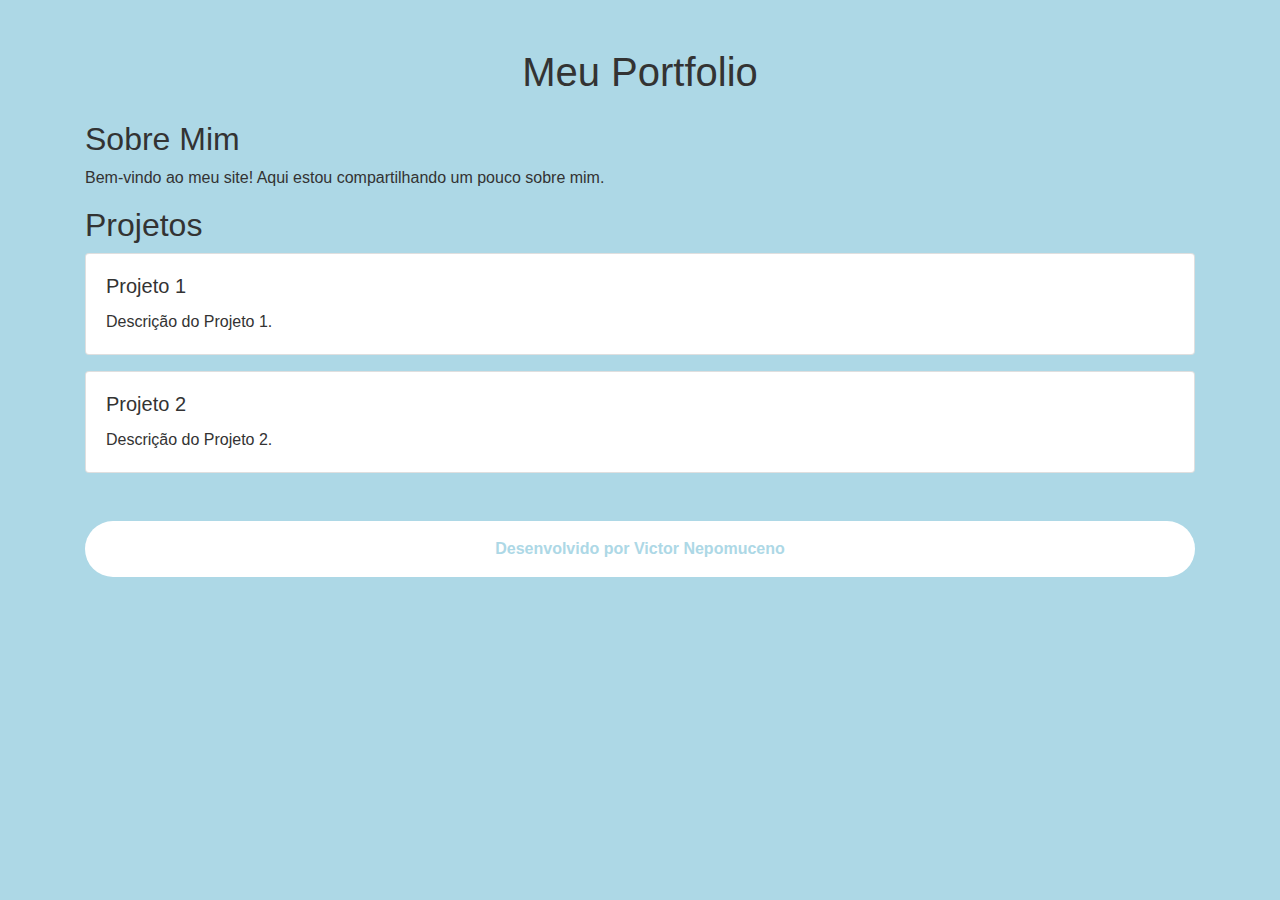
<file: index.html>
<!DOCTYPE html>
<html lang="pt-BR">
    <head>
        <meta charset="UTF-8" />
        <meta name="viewport" content="width=device-width, initial-scale=1.0" />
        <link
            rel="stylesheet"
            href="https://maxcdn.bootstrapcdn.com/bootstrap/4.0.0/css/bootstrap.min.css"
        />
        <link rel="stylesheet" href="./style.css" />
        <title>Meu Portfolio</title>
    </head>
    <body>
        <div class="container">
            <header class="text-center mt-5">
                <h1>Meu Portfolio</h1>
            </header>

            <main class="mt-4">
                <section>
                    <h2>Sobre Mim</h2>
                    <p>
                        Bem-vindo ao meu site! Aqui estou compartilhando um pouco sobre
                        mim.
                    </p>
                </section>

                <section>
                    <h2>Projetos</h2>
                    <div class="card">
                        <div class="card-body">
                            <h5 class="card-title">Projeto 1</h5>
                            <p class="card-text">Descrição do Projeto 1.</p>
                        </div>
                    </div>

                    <div class="card mt-3">
                        <div class="card-body">
                            <h5 class="card-title">Projeto 2</h5>
                            <p class="card-text">Descrição do Projeto 2.</p>
                        </div>
                    </div>
                </section>
            </main>

            <footer class="text-center mt-5">
                <p class="p-0 m-0">Desenvolvido por Victor Nepomuceno</p>
            </footer>
        </div>

        <script src="https://code.jquery.com/jquery-3.2.1.slim.min.js"></script>
        <script src="https://cdn.jsdelivr.net/npm/@popperjs/core@2.0.7/dist/umd/popper.min.js"></script>
        <script src="https://maxcdn.bootstrapcdn.com/bootstrap/4.0.0/js/bootstrap.min.js"></script>
    </body>
</html>
</file>
<file: style.css>
body {
    color: #333;
    background-color: lightblue;
}

footer {
    background-color: #fff;
    color: lightblue;
    font-weight: bolder;
    border-radius: 30px;
    padding: 1rem 0;
}
</file>
